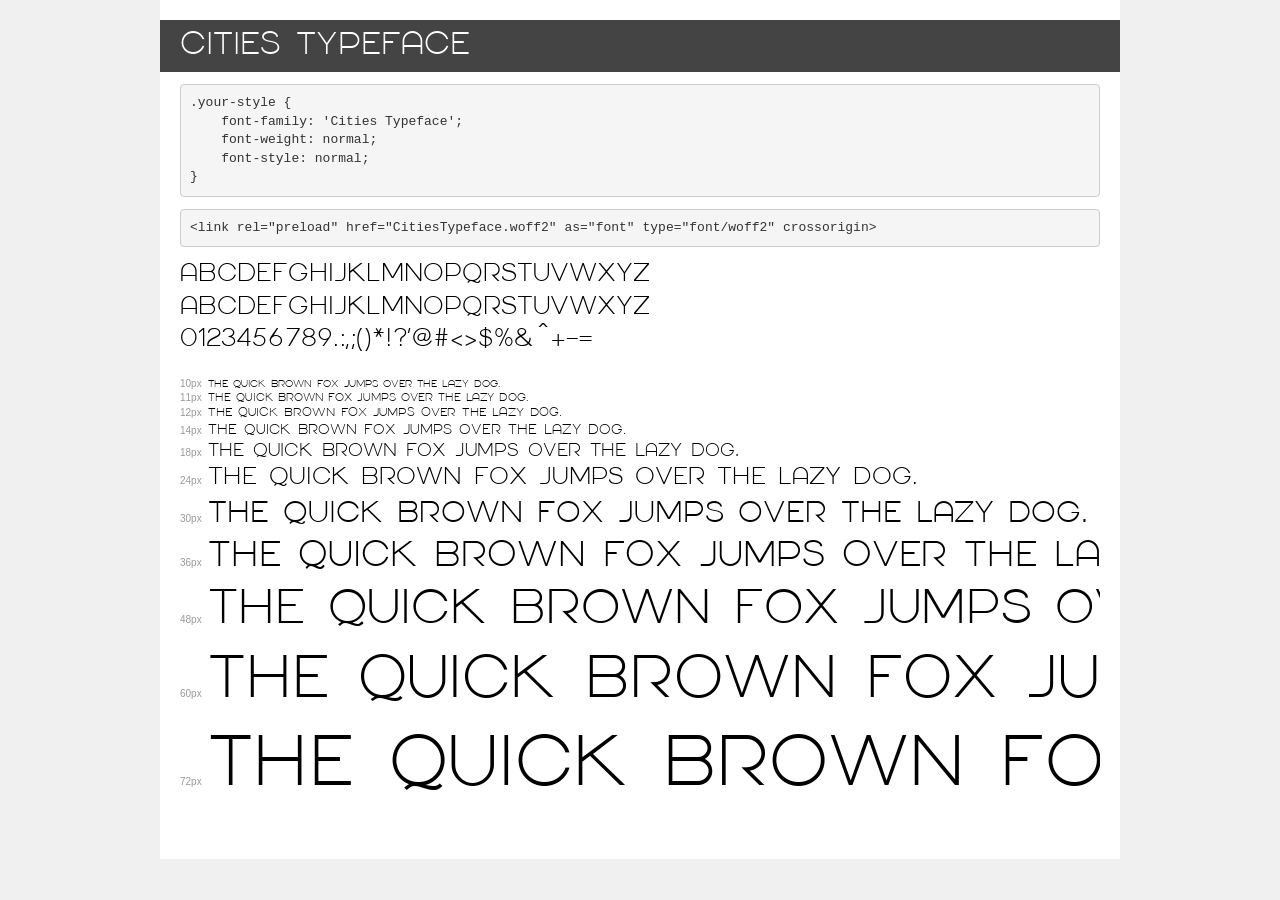
<file: assets/storage/Cities_Typeface/demo.html>
<!DOCTYPE html>
<html lang="en">
<head>
    <meta charset="utf-8">
    <meta http-equiv="X-UA-Compatible" content="IE=edge">
    <meta name="viewport" content="width=device-width, initial-scale=1">
    <meta name="robots" content="noindex, noarchive">
    <meta name="format-detection" content="telephone=no">
    <title>Transfonter demo</title>
    <link href="stylesheet.css" rel="stylesheet">
    <style>
        /*
        http://meyerweb.com/eric/tools/css/reset/
        v2.0 | 20110126
        License: none (public domain)
        */
        html, body, div, span, applet, object, iframe,
        h1, h2, h3, h4, h5, h6, p, blockquote, pre,
        a, abbr, acronym, address, big, cite, code,
        del, dfn, em, img, ins, kbd, q, s, samp,
        small, strike, strong, sub, sup, tt, var,
        b, u, i, center,
        dl, dt, dd, ol, ul, li,
        fieldset, form, label, legend,
        table, caption, tbody, tfoot, thead, tr, th, td,
        article, aside, canvas, details, embed,
        figure, figcaption, footer, header, hgroup,
        menu, nav, output, ruby, section, summary,
        time, mark, audio, video {
            margin: 0;
            padding: 0;
            border: 0;
            font-size: 100%;
            font: inherit;
            vertical-align: baseline;
        }
        /* HTML5 display-role reset for older browsers */
        article, aside, details, figcaption, figure,
        footer, header, hgroup, menu, nav, section {
            display: block;
        }
        body {
            line-height: 1;
        }
        ol, ul {
            list-style: none;
        }
        blockquote, q {
            quotes: none;
        }
        blockquote:before, blockquote:after,
        q:before, q:after {
            content: '';
            content: none;
        }
        table {
            border-collapse: collapse;
            border-spacing: 0;
        }
        /* demo styles */
        body {
            background: #f0f0f0;
            color: #000;
        }
        .page {
            background: #fff;
            width: 920px;
            margin: 0 auto;
            padding: 20px 20px 0 20px;
            overflow: hidden;
        }
        .font-container {
            overflow-x: auto;
            overflow-y: hidden;
            margin-bottom: 40px;
            line-height: 1.3;
            white-space: nowrap;
            padding-bottom: 5px;
        }
        h1 {
            position: relative;
            background: #444;
            font-size: 32px;
            color: #fff;
            padding: 10px 20px;
            margin: 0 -20px 12px -20px;
        }
        .letters {
            font-size: 25px;
            margin-bottom: 20px;
        }
        .s10:before {
            content: '10px';
        }
        .s11:before {
            content: '11px';
        }
        .s12:before {
            content: '12px';
        }
        .s14:before {
            content: '14px';
        }
        .s18:before {
            content: '18px';
        }
        .s24:before {
            content: '24px';
        }
        .s30:before {
            content: '30px';
        }
        .s36:before {
            content: '36px';
        }
        .s48:before {
            content: '48px';
        }
        .s60:before {
            content: '60px';
        }
        .s72:before {
            content: '72px';
        }
        .s10:before, .s11:before, .s12:before, .s14:before,
        .s18:before, .s24:before, .s30:before, .s36:before,
        .s48:before, .s60:before, .s72:before {
            font-family: Arial, sans-serif;
            font-size: 10px;
            font-weight: normal;
            font-style: normal;
            color: #999;
            padding-right: 6px;
        }
        pre {
            display: block;
            padding: 9px;
            margin: 0 0 12px;
            font-family: Monaco, Menlo, Consolas, "Courier New", monospace;
            font-size: 13px;
            line-height: 1.428571429;
            color: #333;
            font-weight: normal;
            font-style: normal;
            background-color: #f5f5f5;
            border: 1px solid #ccc;
            overflow-x: auto;
            border-radius: 4px;
        }
        /* responsive */
        @media (max-width: 959px) {
            .page {
                width: auto;
                margin: 0;
            }
        }
    </style>
</head>
<body>
<div class="page">
    <div class="demo">
        <h1 style="font-family: 'Cities Typeface'; font-weight: normal; font-style: normal;">Cities Typeface</h1>
        <pre title="Usage">.your-style {
    font-family: 'Cities Typeface';
    font-weight: normal;
    font-style: normal;
}</pre>
        <pre title="Preload (optional)">
&lt;link rel=&quot;preload&quot; href=&quot;CitiesTypeface.woff2&quot; as=&quot;font&quot; type=&quot;font/woff2&quot; crossorigin&gt;</pre>
        <div class="font-container" style="font-family: 'Cities Typeface'; font-weight: normal; font-style: normal;">
            <p class="letters">
                abcdefghijklmnopqrstuvwxyz<br>
ABCDEFGHIJKLMNOPQRSTUVWXYZ<br>
                0123456789.:,;()*!?'@#&lt;&gt;$%&^+-=~
            </p>
            <p class="s10" style="font-size: 10px;">The quick brown fox jumps over the lazy dog.</p>
            <p class="s11" style="font-size: 11px;">The quick brown fox jumps over the lazy dog.</p>
            <p class="s12" style="font-size: 12px;">The quick brown fox jumps over the lazy dog.</p>
            <p class="s14" style="font-size: 14px;">The quick brown fox jumps over the lazy dog.</p>
            <p class="s18" style="font-size: 18px;">The quick brown fox jumps over the lazy dog.</p>
            <p class="s24" style="font-size: 24px;">The quick brown fox jumps over the lazy dog.</p>
            <p class="s30" style="font-size: 30px;">The quick brown fox jumps over the lazy dog.</p>
            <p class="s36" style="font-size: 36px;">The quick brown fox jumps over the lazy dog.</p>
            <p class="s48" style="font-size: 48px;">The quick brown fox jumps over the lazy dog.</p>
            <p class="s60" style="font-size: 60px;">The quick brown fox jumps over the lazy dog.</p>
            <p class="s72" style="font-size: 72px;">The quick brown fox jumps over the lazy dog.</p>
        </div>
    </div>

</div>
</body>
</html>
</file>
<file: assets/storage/Cities_Typeface/stylesheet.css>
@font-face {
    font-family: 'Cities Typeface';
    src: url('CitiesTypeface.eot');
    src: url('CitiesTypeface.eot?#iefix') format('embedded-opentype'),
        url('CitiesTypeface.woff2') format('woff2'),
        url('CitiesTypeface.woff') format('woff'),
        url('CitiesTypeface.svg#CitiesTypeface') format('svg');
    font-weight: normal;
    font-style: normal;
    font-display: swap;
}
</file>
